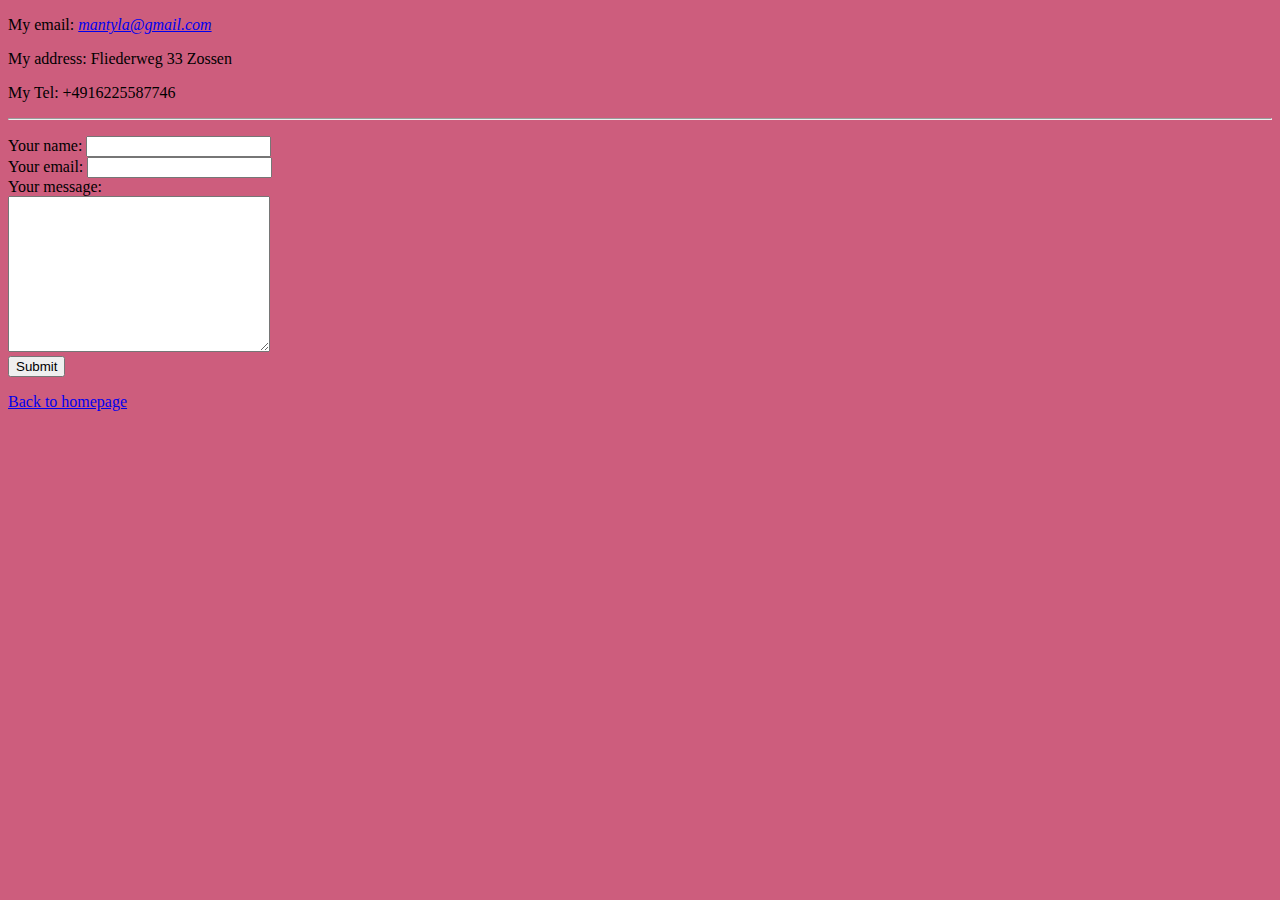
<file: contact.html>
<!DOCTYPE html>
<html lang="en">
<head>
    <meta charset="UTF-8">
    <meta name="viewport" content="width=device-width, initial-scale=1.0">
    <title>Contact</title>
    <style>
        body {
            background-color:#cd5d7d
        }
        
    </style>
</head>
<body>
    <p>My email: <i><a href="mailto:mantyla@gmail.com">mantyla@gmail.com</a></i></p>
    <p>My address: Fliederweg 33 Zossen</p>
    <p>My Tel: +4916225587746</p>
    <hr>
    
    <p>
        <form action="mailto:mantyla@gmail.com?subject=This%20is%20the%20subject" method="POST" enctype="text/plain" >
            <label for="">Your name:</label>
            <input type="text" name="Your name"><br>
            <label for="">Your email:</label>
            <input type="email"><br>
            <label for="">Your message:</label><br>
            <textarea name="Your message: " id="" cols="30" rows="10"></textarea><br>
            <input type="submit">
        </form>
    </p>
    <p><a href="index.html">Back to homepage</a></p>
</body>
</html>
</file>
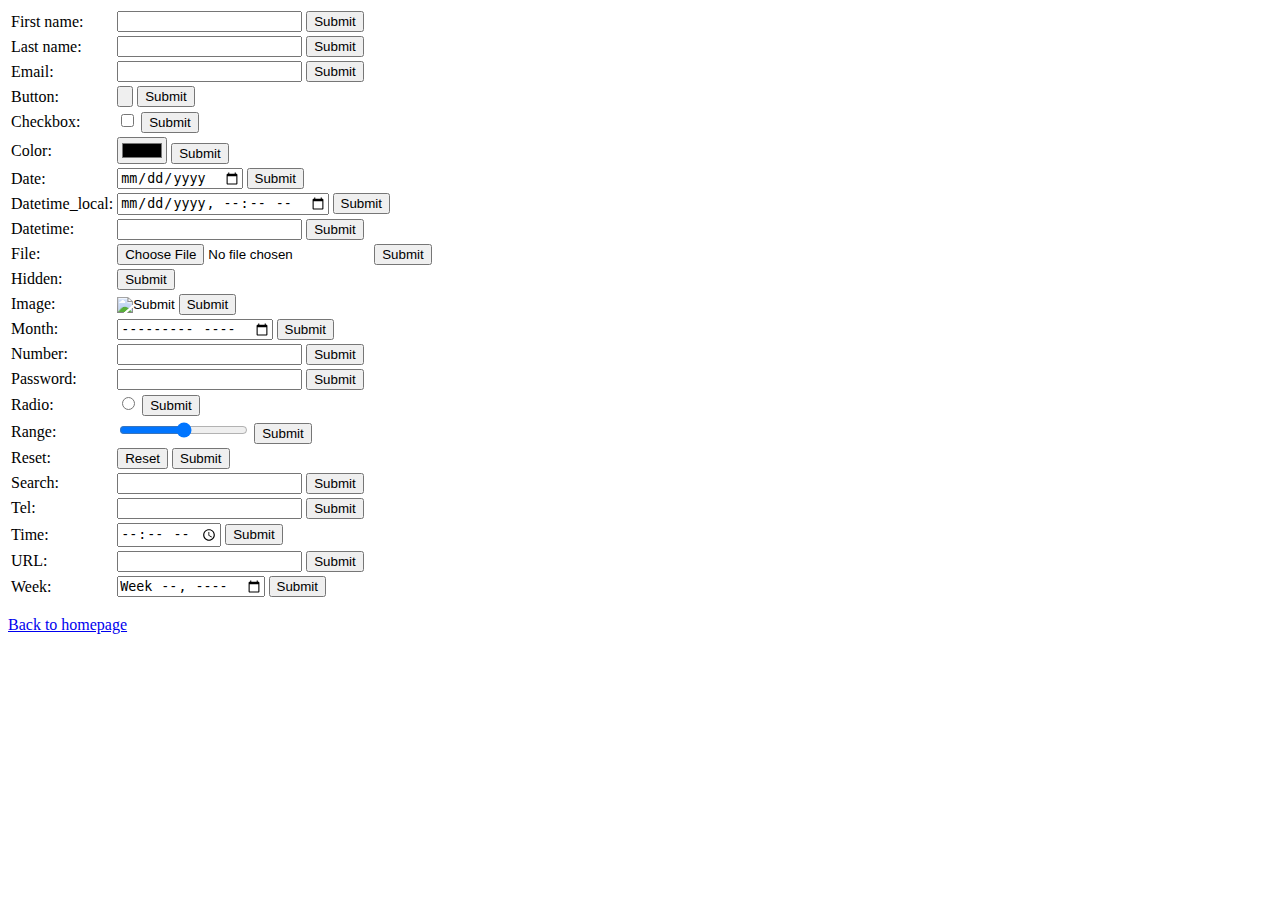
<file: inputs.html>
<!DOCTYPE html>
<html lang="en">
<head>
    <meta charset="UTF-8">
    <meta name="viewport" content="width=device-width, initial-scale=1.0">
    <title>Inputs</title>
</head>
<body>
    <table>
        <tr>
            <td><form action="">
                <label for="">First name:</label>
                </form>
            </td>
            <td>
                <input type="text">  
                <input type="submit">
            </td>
        </tr>
        <tr>
            <td>
                Last name:
            </td>
            <td>
                <form action="">
                    <input type="text">
                    <input type="submit">
                </form>
            </td>
        </tr>
        <tr>
            <td>
                Email:
            </td>
            <td>
                <form action="">
                    <input type="text">
                    <input type="submit">
                </form>
            </td>
        </tr>
        <tr>
            <td>
                Button:
            </td>
            <td>
                <form action="">
                    <label for="Tick this"></label>
                    <input type="button">
                    <input type="submit">
                </form>
            </td>
        </tr>
        <tr>
            <td>
                Checkbox:
            </td>
            <td>
                <form action="">
                    <label for="Tick this"></label>
                    <input type="checkbox">
                    <input type="submit">
                </form>
            </td>
        </tr>
        <tr>
            <td>
                Color:
            </td>
            <td>
                <form action="">
                    <input type="color">
                    <input type="submit">
                </form>
            </td>
        </tr>
        <tr>
            <td>
                Date:
            </td>
            <td>
                <form action="">
                    <input type="date">
                    <input type="submit">
                </form>
            </td>
        </tr>
        <tr>
            <td>
                Datetime_local:
            </td>
            <td>
                <form action="">
                    <input type="datetime-local">
                    <input type="submit">
                </form>
            </td>
        </tr>
        <tr>
            <td>
                Datetime:
            </td>
            <td>
                <form action="">
                    <input type="datetime">
                    <input type="submit">
                </form>
            </td>
        </tr>
        <tr>
            <td>
                File:
            </td>
            <td>
                <form action="">
                    <input type="file">
                    <input type="submit">
                </form>
            </td>
        </tr>
        <tr>
            <td>
                Hidden:
            </td>
            <td>
                <form action="">
                    <input type="hidden">
                    <input type="submit">
                </form>
            </td>
        </tr>
        <tr>
            <td>
                Image:
            </td>
            <td>
                <form action="">
                    <input type="image" src="C:\Users\detec\Documents\Coding Projects\Udemy Web Development\HTML-personal site\img\python_logo.png">
                    <input type="submit">
                </form>
            </td>
        </tr>
        <tr>
            <td>
                Month:
            </td>
            <td>
                <form action="">
                    <input type="month">
                    <input type="submit">
                </form>
            </td>
        </tr>
        <tr>
            <td>
                Number:
            </td>
            <td>
                <form action="">
                    <input type="number">
                    <input type="submit">
                </form>
            </td>
        </tr>
        <tr>
            <td>
                Password:
            </td>
            <td>
                <form action="">
                    <input type="password">
                    <input type="submit">
                </form>
            </td>
        </tr>
        <tr>
            <td>
                Radio:
            </td>
            <td>
                <form action="">
                    <input type="radio">
                    <input type="submit">
                </form>
            </td>
        </tr>
        <tr>
            <td>
                Range:
            </td>
            <td>
                <form action="">
                    <input type="range">
                    <input type="submit">
                </form>
            </td>
        </tr>
        <tr>
            <td>
                Reset:
            </td>
            <td>
                <form action="">
                    <input type="reset">
                    <input type="submit">
                </form>
            </td>
        </tr>
        <tr>
            <td>
                Search:
            </td>
            <td>
                <form action="">
                    <input type="search">
                    <input type="submit">
                </form>
            </td>
        </tr>
        <tr>
            <td>
                Tel:
            </td>
            <td>
                <form action="">
                    <input type="tel">
                    <input type="submit">
                </form>
            </td>
        </tr>
        <tr>
            <td>
                Time:
            </td>
            <td>
                <form action="">
                    <input type="time">
                    <input type="submit">
                </form>
            </td>
        </tr>
        <tr>
            <td>
                URL:
            </td>
            <td>
                <form action="">
                    <input type="url">
                    <input type="submit">
                </form>
            </td>
        </tr>
        <tr>
            <td>
                Week:
            </td>
            <td>
                <form action="">
                    <input type="week">
                    <input type="submit">
                </form>
            </td>
        </tr>
    </table>
    <p><a href="index.html">Back to homepage</a></p>
</body>
</html>
</file>
